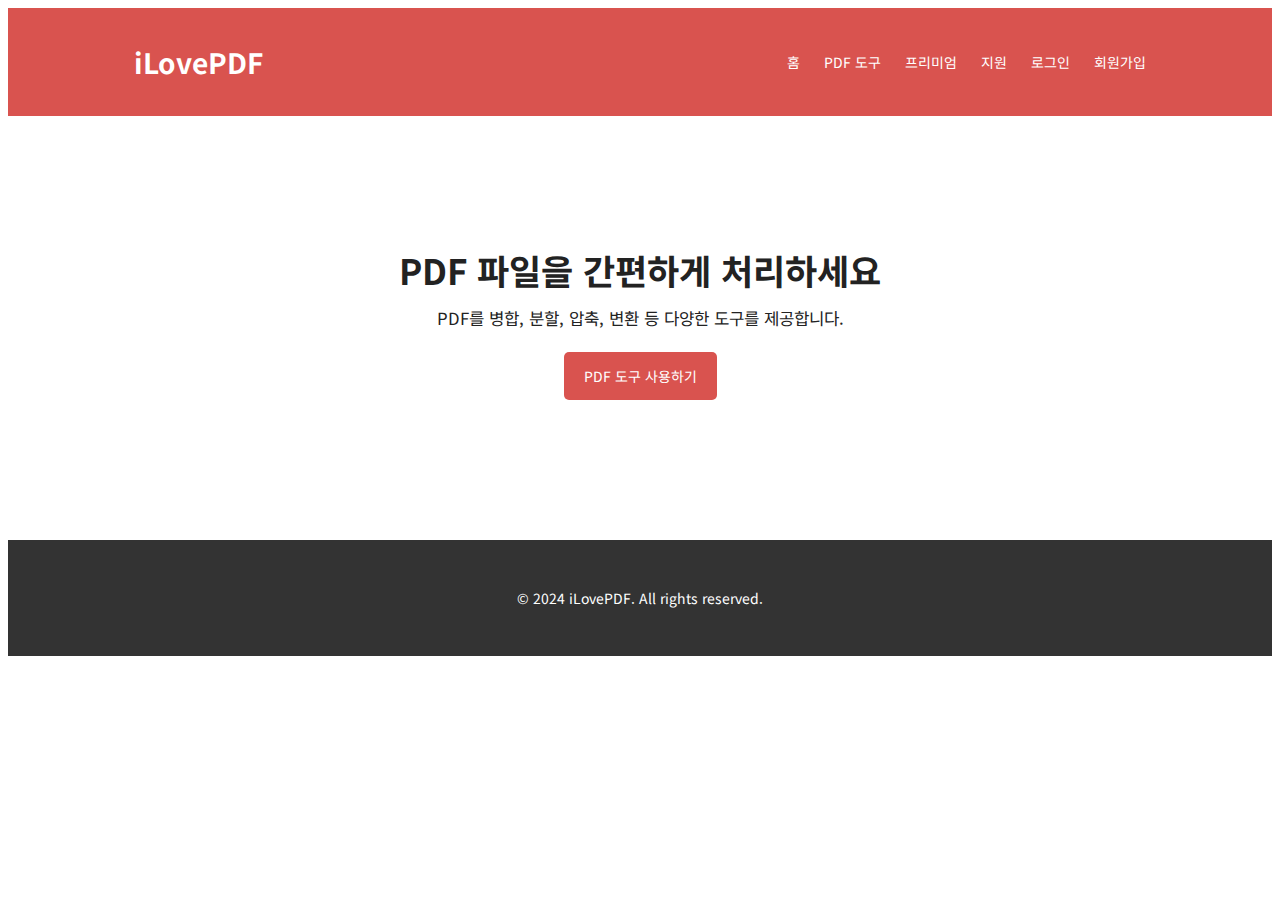
<file: test.html>
<html lang="ko">
  <head>
    <meta charset="UTF-8" />
    <meta name="viewport" content="width=device-width, initial-scale=1.0" />
    <title>iLovePDF</title>
    <link rel="stylesheet" href="./css/test.css" />
  </head>
  <body>
    <header>
      <div class="container">
        <h1><a href="#">iLovePDF</a></h1>
        <nav>
          <ul>
            <li><a href="#">홈</a></li>
            <li><a href="#">PDF 도구</a></li>
            <li><a href="#">프리미엄</a></li>
            <li><a href="#">지원</a></li>
            <li><a href="#">로그인</a></li>
            <li><a href="#">회원가입</a></li>
          </ul>
        </nav>
      </div>
    </header>
    <main>
      <div class="hero">
        <div class="container">
          <h2>PDF 파일을 간편하게 처리하세요</h2>
          <p>PDF를 병합, 분할, 압축, 변환 등 다양한 도구를 제공합니다.</p>
          <a href="#" class="cta-button">PDF 도구 사용하기</a>
        </div>
      </div>
    </main>
    <footer>
      <div class="container">
        <p>&copy; 2024 iLovePDF. All rights reserved.</p>
      </div>
    </footer>
  </body>
</html>
</file>
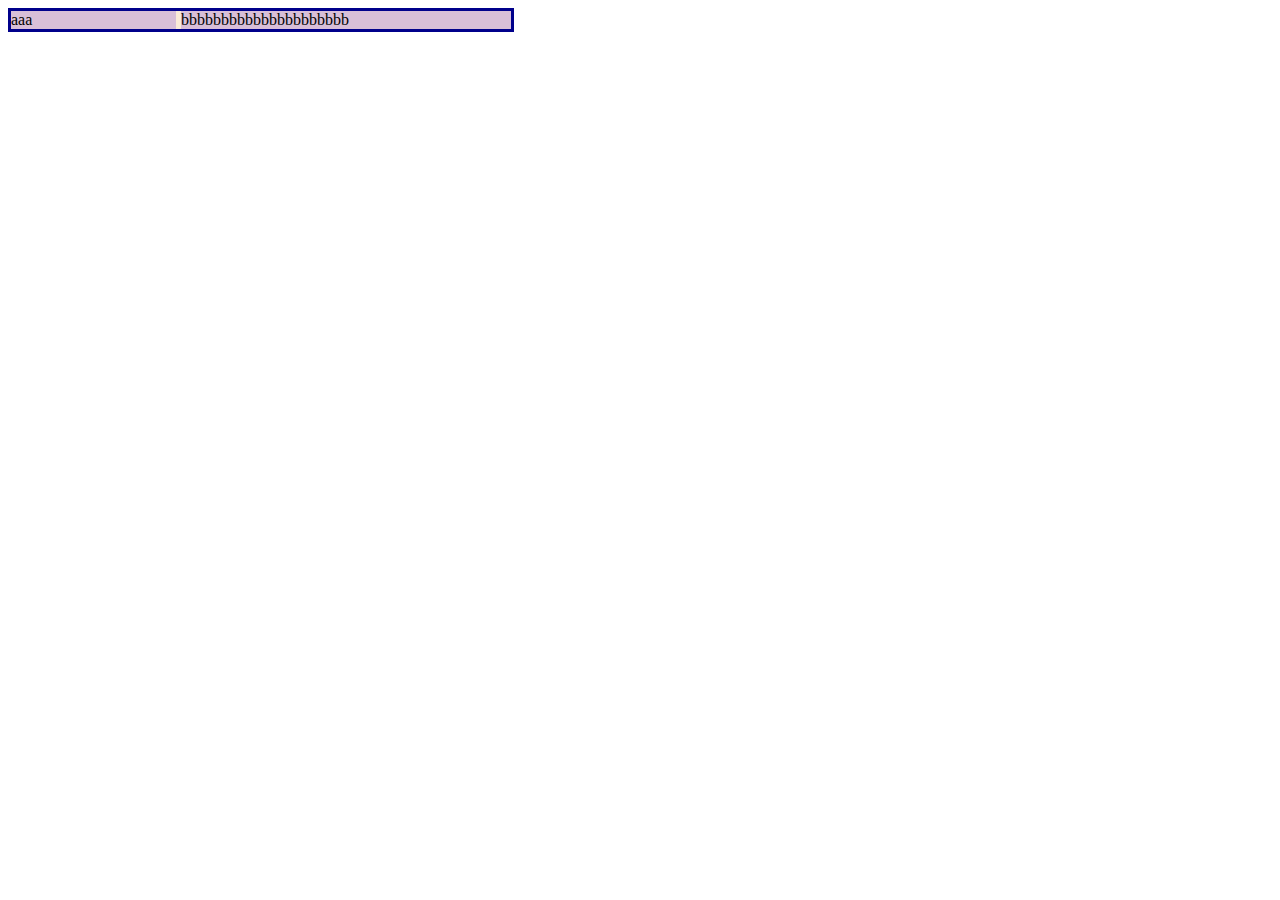
<file: css/flex.html>
<!DOCTYPE html>
<html lang="en">
  <head>
    <meta charset="UTF-8" />
    <meta name="viewport" content="width=device-width, initial-scale=1.0" />
    <title>유연한 박스</title>
    <style>
      .container {
        width: 500px;
        background-color: antiquewhite;
        border: 3px solid darkblue;
        display: flex;
        align-items: center;
        column-gap: 5px;
      }

      .item {
        /* width: 50px; */
        flex-basis: 150px;
        background-color: thistle;
        word-break: break-all;
      }

      .item1 {
        /* flex-grow: 1; */
        /* flex-shrink: 0; */
        /* width: 100px; */
        flex: 1 1 0;
      }
      .item2 {
        /* flex-grow: 2; */
        /* flex-grow: 1; */
        flex: 2 1 0;
      }
      .item3 {
        flex-grow: 1;
      }
    </style>
  </head>
  <body>
    <!-- flex-basis : 유연한 박스의 기본 영역
     ------------------------------------
flex-basis는 flex가 적용 된 자식박스(아이템)의 기본 크기를 설정합니다.
flex-basis는 기본적인 넓이를 지정하므로 만약 컨텐츠 중 지정된 크기보다 큰 자식박스가 있다면
자식의 원래 컨텐츠 사이즈를 유지해줍니다. 만약 지정된 크기보다 컨텐츠가 더 작다면 해당사이즈로 유동적이게 크기가 지정됩니다. 만약 flex-basis와 width가 함께 지정되면 width가 가진 영역만큼 고정되고 자식이 width보다 컨텐츠가 더 많은 경우 flex 박스를 뚫고 나갑니다.
글자의 경우 word-wrap: breck-word;를 써주면 컨텐츠 영역에 맞춰 아래로 글자를 내릴 수 있습니다.
flex-direction이 row일 경우 넓이, column일때는 높이가 설정됩니다.
(속성값)
-auto : 기본값. 해당 아이템에 width값을 사용합니다.
자식박스에 width가 설정되지 않을 경우 컨텐츠가 차지하는영역이 기본값이 됩니다.
- 0 : 기본 영역을 없앤다라는 뜻입니다. flex_grow를 이용해서 영역의 비율을 나눌때 많이 사용합니다.
- px : 고정적인 기본 영역을 지정합니다.
● rem / % / content 를 사용할 수 있습니다.

flex-grow : 유연하게 늘리기
--------------------------------
flex-grow는 자식박스가 flex-basis의 값보다 커질 수 있는지를 정하는 속성입니다.
flex-grow는 기본값이 0이며 0보다 큰 값이 세팅되면 해당 자식 박스가 유연한(flexible)박스로 변합니다.
1이상이면 원래 크기보다 커지며 부모 컨테이너의 빈 공간을 메우게 됩니다.
grow의 숫자의 의미는 아이템들끼리 flex-basis를 제외한 여백 부분을 grow에 지정된 숫자 비율만큼 영역을 나눠 가지겠다는 의미입니다.
그래서 flex-basis가 0이면 기본 영역이 없으므로 모든 컨텐츠 영역을 여백으로 처리하여 원하는 비율대로 컨텐츠 크기를 정할 수 있습니다.

flex-shrink : 유연하게 줄이기
---------------------------------
flex-shrink는 자식박스가 flex-basis의 값보다 커질 수 있는지 정하는 속성입니다.
flex-grow와 함께 많이 사용됩니다.
flex-shrink는 숫자로 값을 지정하는데 몇이든 일단 0보다 큰 값이 세팅되면 해당 자식박스가 유연한(flexible)박스로 변하고 flex-basis보다 작아집니다.
기본값은 1이기 때문에 따로 세팅하지 않아도 flex-basis 보다 작아질 수 있습니다.

flex : flex-basis, flex-shrink, flex-grow 한번에 사용하기
----------------------------------------------------------
위 세 속성들은 한꺼번에 축약해 사용하는 속성입니다.
세 속성들은 서로 관련이 깊기 때문에 보통 한번에 선언해서 편리하게 사용할 수 있습니다.
첫번째 자리 : flex-grow, 두번째 자리 : flex-shrink, 세번째 자리 : flex-basis의 자리입니다.
(예시)
- flex : 1 1 auto => flex-grow : 1 flex-shrink: 1 flex-basis : auto;
- flex : 1; => flex-grow : 1 flex-shrink: 1 flex-basis : 0%;-->

    <div class="container">
      <div class="item item1">aaa</div>
      <div class="item item2">bbbbbbbbbbbbbbbbbbbbb</div>
      <!-- <div class="item item3">c</div> -->
    </div>
  </body>
</html>
</file>
<file: css/test.css>
@charset "utf-8";

@import url('https://fonts.googleapis.com/css2?family=Do+Hyeon&family=Noto+Sans+KR:wght@100..900&display=swap');

a {
  text-decoration: none;
  color: #222;
}

body {
  font-family: 'Noto Sans KR', sans-serif;
  font-size: 14px;
  color: #222;
  line-height: 28px;
}

.container {
  width: 80%;
  margin: 0 auto;
  padding: 20px;
}

header {
  background-color: #d9534f;
  color: #fff;
  padding: 20px 0;
}

header h1 {
  display: inline;
  margin: 0;
}

header h1 a {
  color: #fff;
  text-decoration: none;
}

nav {
  float: right;
}

nav ul {
  list-style: none;
  margin: 0;
  padding: 0;
}

nav ul li {
  display: inline;
  margin-left: 20px;
}

nav ul li a {
  color: #fff;
  text-decoration: none;
}

.hero {
  background-color: #fff;
  padding: 100px 0;
  text-align: center;
  margin-top: 20px;
}

.hero h2 {
  margin: 0;
  font-size: 2.5em;
}

.hero p {
  font-size: 1.2em;
  margin: 20px 0;
}

.cta-button {
  display: inline-block;
  padding: 10px 20px;
  background-color: #d9534f;
  color: #fff;
  text-decoration: none;
  border-radius: 5px;
}

footer {
  background-color: #333;
  color: #fff;
  text-align: center;
  padding: 10px 0;
  margin-top: 20px;
}
</file>
